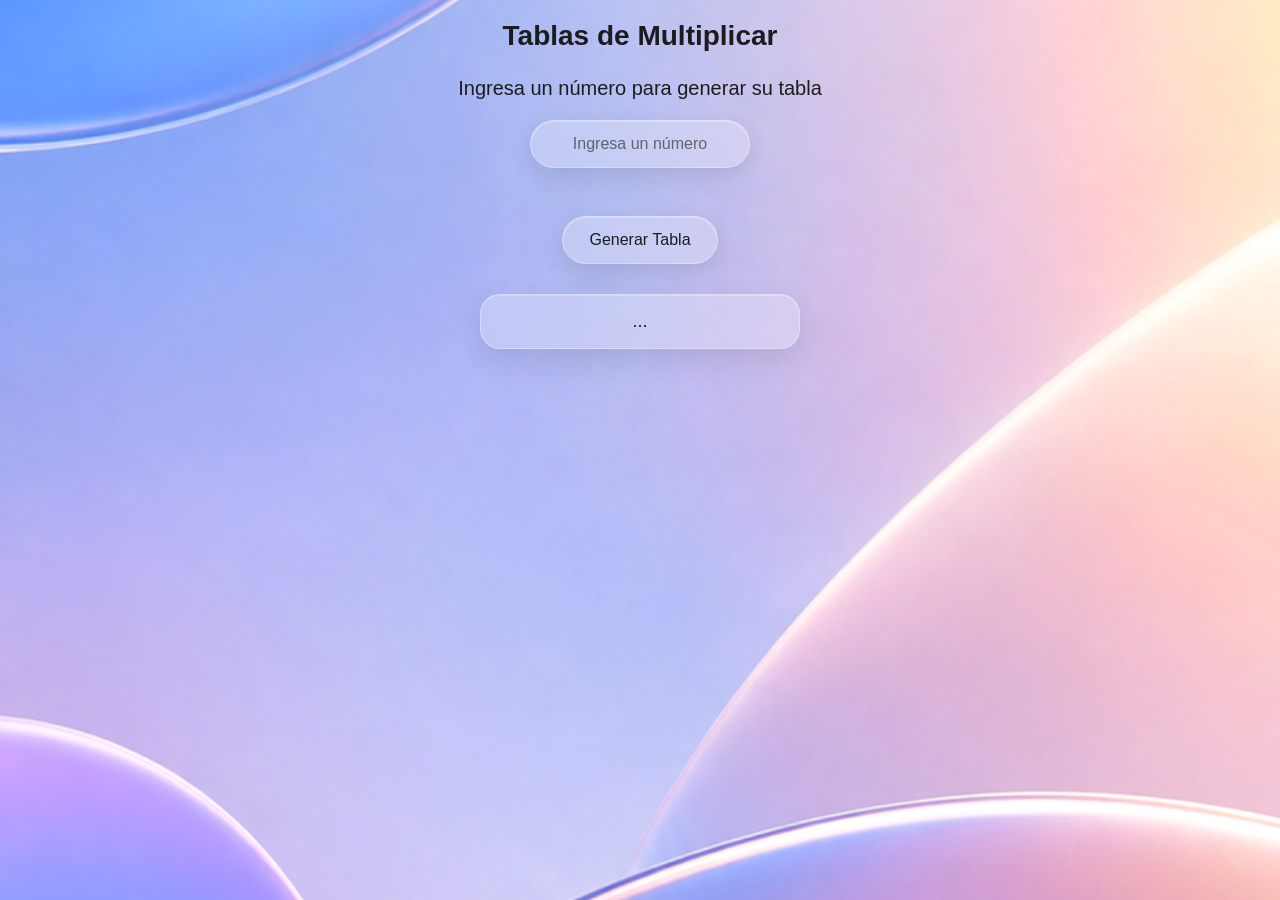
<file: index.html>
<!DOCTYPE html>
<html>
    <head>
        <meta charset="UTF-8">
        <title>Multiplicar</title>
        <link rel="stylesheet" href="multiplicar.css">
        <script src = "multiplicar.js"></script>
    </head>
    
    <body>
        <h1>Tablas de Multiplicar</h1>
        <h2>Ingresa un número para generar su tabla</h2>

        <div class="input-container">
            <input 
            id = "inputNumero"
            type="number" 
            class="inputNumero" 
            placeholder="Ingresa un número"
            min="1">
        </div>

        <div class="mensajeError" id="msmError">
            Ingresa un número válido
        </div>
    
        <input class="botonMultiplicar" type="button" onclick="generarDesdeInput()" value="Generar Tabla">

        <div class="tabla" id ="cmpTabla">
            <div class="fila">...</div>
        </div>
    </body>
</html>
</file>
<file: multiplicar.css>
/* RESET */
* {
    margin: 0;
    padding: 0;
    box-sizing: border-box;
}

/* VARIABLES */
:root {
    --bg: #f2f2f7;
    --glass: rgba(255, 255, 255, 0.25);
    --glass-strong: rgba(255, 255, 255, 0.4);
    --text: #1c1c1e;
    --accent: rgba(10, 132, 255, 0.6);
    --border: rgba(255, 255, 255, 0.3);
    --shadow: rgba(0, 0, 0, 0.1);
}

/* MODO OSCURO */
@media (prefers-color-scheme: dark) {
    :root {
        --bg: #000;
        --glass: rgba(255, 255, 255, 0.08);
        --glass-strong: rgba(255, 255, 255, 0.12);
        --text: #ffffff;
        --accent: rgba(10, 132, 255, 0.7);
        --border: rgba(255, 255, 255, 0.1);
        --shadow: rgba(0, 0, 0, 0.5);
    }
}

/* BODY */
body {
    font-family: -apple-system, BlinkMacSystemFont, "Segoe UI", sans-serif;
    color: var(--text);
    padding: 20px;
    text-align: center;

    position: relative;
    min-height: 100vh;
    overflow-x: hidden;

    /* 🔥 Fallback para evitar pantalla blanca */
    background-color: var(--bg);

    animation: fadeIn 0.6s ease;
}

/* 🔥 FONDO CLARO (corregido) */
body::before {
    content: "";
    position: fixed;
    inset: 0;

    background-image: url("img_pagina_white.png");
    background-size: cover;
    background-position: center;
    background-repeat: no-repeat;

    z-index: -2;
    opacity: 1;
    transition: opacity 0.8s ease-in-out;
    filter: saturate(1.1) contrast(1.05);
}

/* 🔥 FONDO OSCURO (corregido) */
body::after {
    content: "";
    position: fixed;
    inset: 0;

    background-image: url("img_pagina_black.png");
    background-size: cover;
    background-position: center;
    background-repeat: no-repeat;

    z-index: -1;
    opacity: 0;
    transition: opacity 0.8s ease-in-out;
    filter: saturate(1.1) contrast(1.05);
}

/* CAMBIO SUAVE */
@media (prefers-color-scheme: dark) {
    body::before {
        opacity: 0;
    }

    body::after {
        opacity: 1;
    }
}

/* ANIMACIÓN GENERAL */
@keyframes fadeIn {
    from { opacity: 0; transform: translateY(10px);}
    to { opacity: 1; transform: translateY(0);}
}

/* TÍTULO */
h1 {
    font-size: 28px;
    font-weight: 600;
    margin-bottom: 25px;
}

h1:hover{
    color: red;
}

h2 {
    font-size: 20px;
    font-weight: 500;
    margin-bottom: 20px;
}

/* BOTÓN */
.botonMultiplicar {
    padding: 14px 26px;
    font-size: 16px;
    border-radius: 999px;
    border: 1px solid var(--border);

    background: var(--glass);
    backdrop-filter: blur(20px);
    -webkit-backdrop-filter: blur(20px);

    color: var(--text);
    cursor: pointer;
    margin-bottom: 30px;

    box-shadow: 
        0 8px 25px var(--shadow),
        inset 0 1px 1px rgba(255,255,255,0.4);

    transition: all 0.3s ease;
}

.botonMultiplicar:hover {
    transform: translateY(-3px) scale(1.05);
    background: var(--glass-strong);
}

.botonMultiplicar:active {
    transform: scale(0.95);
    box-shadow: inset 0 2px 6px rgba(0,0,0,0.2);
}

/* CONTENEDOR */
.tabla {
    display: flex;
    flex-direction: column;
    align-items: center;
    gap: 14px;
}

/* FILAS */
.fila {
    width: 100%;
    max-width: 320px;
    padding: 16px;
    border-radius: 20px;

    background: var(--glass);
    backdrop-filter: blur(25px);
    -webkit-backdrop-filter: blur(25px);

    border: 1px solid var(--border);

    box-shadow: 
        0 10px 30px var(--shadow),
        inset 0 1px 1px rgba(255,255,255,0.3);

    font-size: 18px;
    font-weight: 500;

    transition: all 0.35s ease;

    animation: floatUp 0.5s ease both;
}

/* DELAY */
.fila:nth-child(1){ animation-delay: 0.05s;}
.fila:nth-child(2){ animation-delay: 0.1s;}
.fila:nth-child(3){ animation-delay: 0.15s;}
.fila:nth-child(4){ animation-delay: 0.2s;}
.fila:nth-child(5){ animation-delay: 0.25s;}

/* HOVER */
.fila:hover {
    transform: translateY(-6px) scale(1.03);
    background: var(--glass-strong);
}

/* ANIMACIÓN */
@keyframes floatUp {
    from {
        opacity: 0;
        transform: translateY(20px) scale(0.95);
    }
    to {
        opacity: 1;
        transform: translateY(0) scale(1);
    }
}

/* RESPONSIVE */
@media (max-width: 600px) {
    h1 {
        font-size: 22px;
    }

    .botonMultiplicar {
        width: 100%;
        font-size: 15px;
    }

    .fila {
        font-size: 16px;
        max-width: 100%;
    }
}

/* CONTENEDOR DEL INPUT */
.input-container {
    display: flex;
    justify-content: center;
    margin-bottom: 20px;
    margin: auto;
}

/* INPUT ESTILO BURBUJA */
.inputNumero {
    width: 220px;
    padding: 14px 18px;
    border-radius: 999px;
    border: 1px solid var(--border);

    background: var(--glass);
    backdrop-filter: blur(20px);
    -webkit-backdrop-filter: blur(20px);

    color: var(--text);
    font-size: 16px;
    text-align: center;

    outline: none;

    box-shadow: 
        0 8px 25px var(--shadow),
        inset 0 1px 1px rgba(255,255,255,0.4);

    transition: all 0.3s ease;
}

/* PLACEHOLDER */
.inputNumero::placeholder {
    color: var(--text);
    opacity: 0.6;
}

/* HOVER */
.inputNumero:hover {
    transform: scale(1.03);
    background: var(--glass-strong);
}

/* FOCUS (cuando escribes) */
.inputNumero:focus {
    transform: scale(1.05);
    border-color: var(--accent);
    box-shadow: 
        0 10px 30px var(--shadow),
        0 0 0 2px rgba(10,132,255,0.3);
}

/* Quitar flechas en algunos navegadores */
input[type=number]::-webkit-inner-spin-button, 
input[type=number]::-webkit-outer-spin-button {
    -webkit-appearance: none;
    margin: 0;
}

input[type=number] {
    appearance: textfield;
}

/* MENSAJE DE ERROR */
.mensajeError {
    margin-top: 10px;
    padding: 10px 16px;
    border-radius: 12px;

    background: rgba(255, 59, 48, 0.15);
    color: #ff3b30;

    font-size: 14px;
    font-weight: 500;

    backdrop-filter: blur(10px);
    -webkit-backdrop-filter: blur(10px);

    border: 1px solid rgba(255, 59, 48, 0.3);

    opacity: 0;
    transform: translateY(-5px);
    transition: all 0.3s ease;

    pointer-events: none;
}

/* CUANDO SE MUESTRA */
.mensajeError.activo {
    opacity: 1;
    transform: translateY(0);
}

/* INPUT ERROR */
.inputNumero.error {
    border-color: #ff3b30;
    box-shadow: 
        0 0 0 2px rgba(255, 59, 48, 0.3),
        0 8px 25px var(--shadow);
}
</file>
